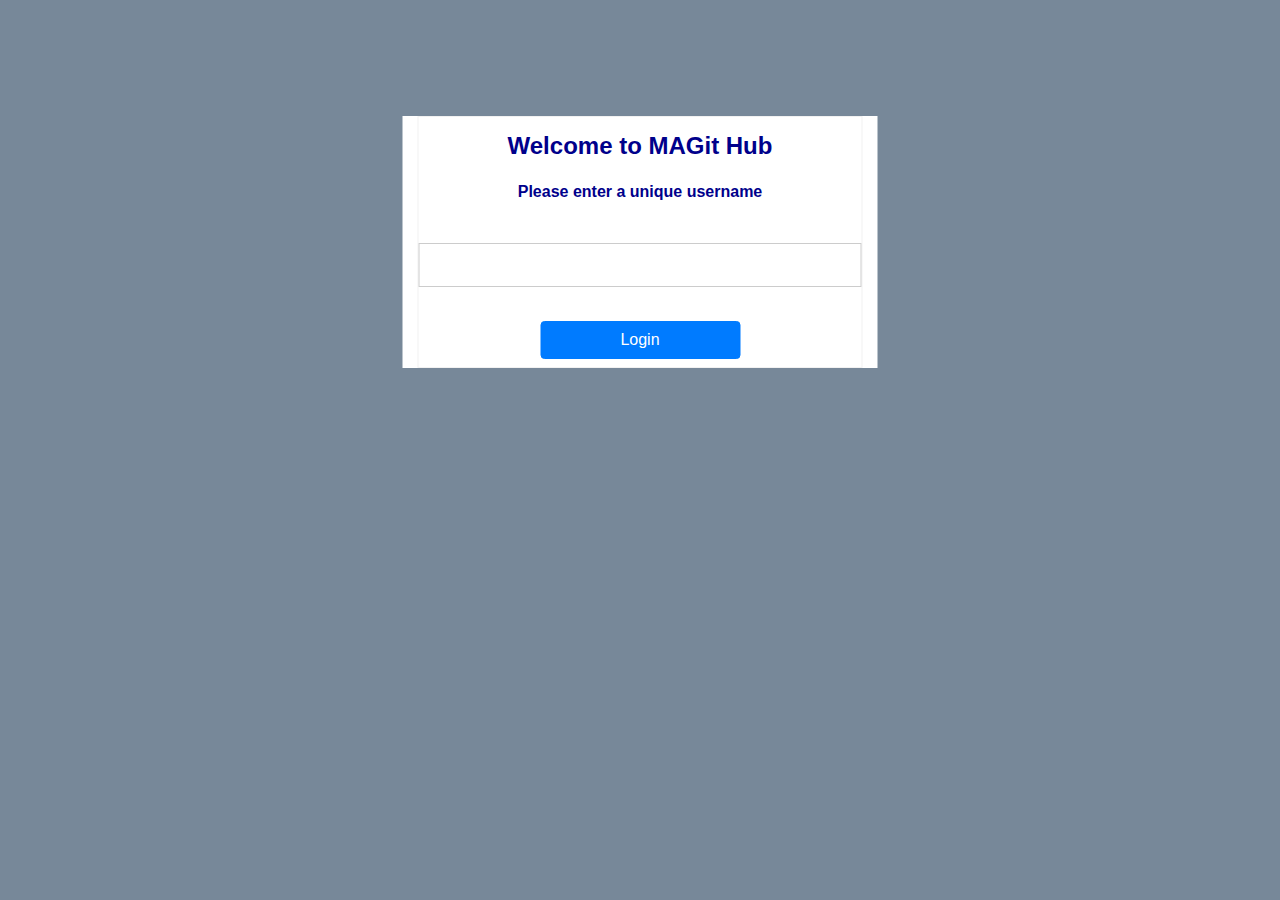
<file: webApp/web/index.html>
<!DOCTYPE html>
<html>
<head>
    <meta http-equiv="Content-Type" content="text/html; charset=UTF-8">
    <title>MAGit Hub</title>
    <script src="common/jquery-3.4.1.min.js"></script>
    <script src="common/context-path-helper.js"></script>
    <script src="common/bootstrap.min.js"></script>
    <link rel="stylesheet" href="common/bootstrap.min.css">
    <link rel="stylesheet" href="index.css">
</head>
<body>
<div class="content">
    <div class="row">
        <div class="col-12">
        <div class="container" align="center" style="margin-top: 10%" id="login-wrap">
    <form class="form-horizontal" method="GET" action="login">
        <fieldset>
            <div id="legend">
                <legend class="">Welcome to MAGit Hub</legend>
            </div>
            <div class="control-group">
                <div class="controls">
                    <p>Please enter a unique username</p>
                    <label class="control-label"  for="username"></label>
                    <input type="text" id="username" name="username" class="input-xlarge" required/>
                </div>
            </div>
            <div class="control-group">
                <div class="controls">
                    <br>
                    <button type="submit" value="Login" class="btn btn-primary">Login</button>
                </div>
            </div>
        </fieldset>
    </form>
</div>
    </div>
    </div>
</div>
</body>
</html>
</file>
<file: webApp/web/index.css>
body{
    color:darkblue;
    font:600 16px/18px 'Open Sans',sans-serif;
    background: lightslategrey;
    -webkit-background-size: cover;
    -moz-background-size: cover;
    -o-background-size: cover;
    background-size: cover;
}

form {border: 1px solid #f1f1f1;}

input[type=text] {
    width: 100%;
    padding: 12px 20px;
    margin: 8px 0;
    display: inline-block;
    border: 1px solid #ccc;
    box-sizing: border-box;
    max-width: 500px;
}


#legend{
    padding: 20px 20px;
}

button {
    color: white;
    padding: 14px 20px;
    margin: 8px 0;
    border: none;
    cursor: pointer;
    width: 100%;
    max-width: 200px;
}

button:hover {
    opacity: 0.8;
}


#login-wrap{
    margin: 0;
    position: relative;
    align-items: center;
    top: 30%;
    left: 50%;
    /* bring your own prefixes */
    transform: translate(-50%, -50%);
    max-height:670px;
    height: auto;
    width: 40%;
    min-width: 320px;
    max-width: 475px;
    background: #fff;
}
</file>
